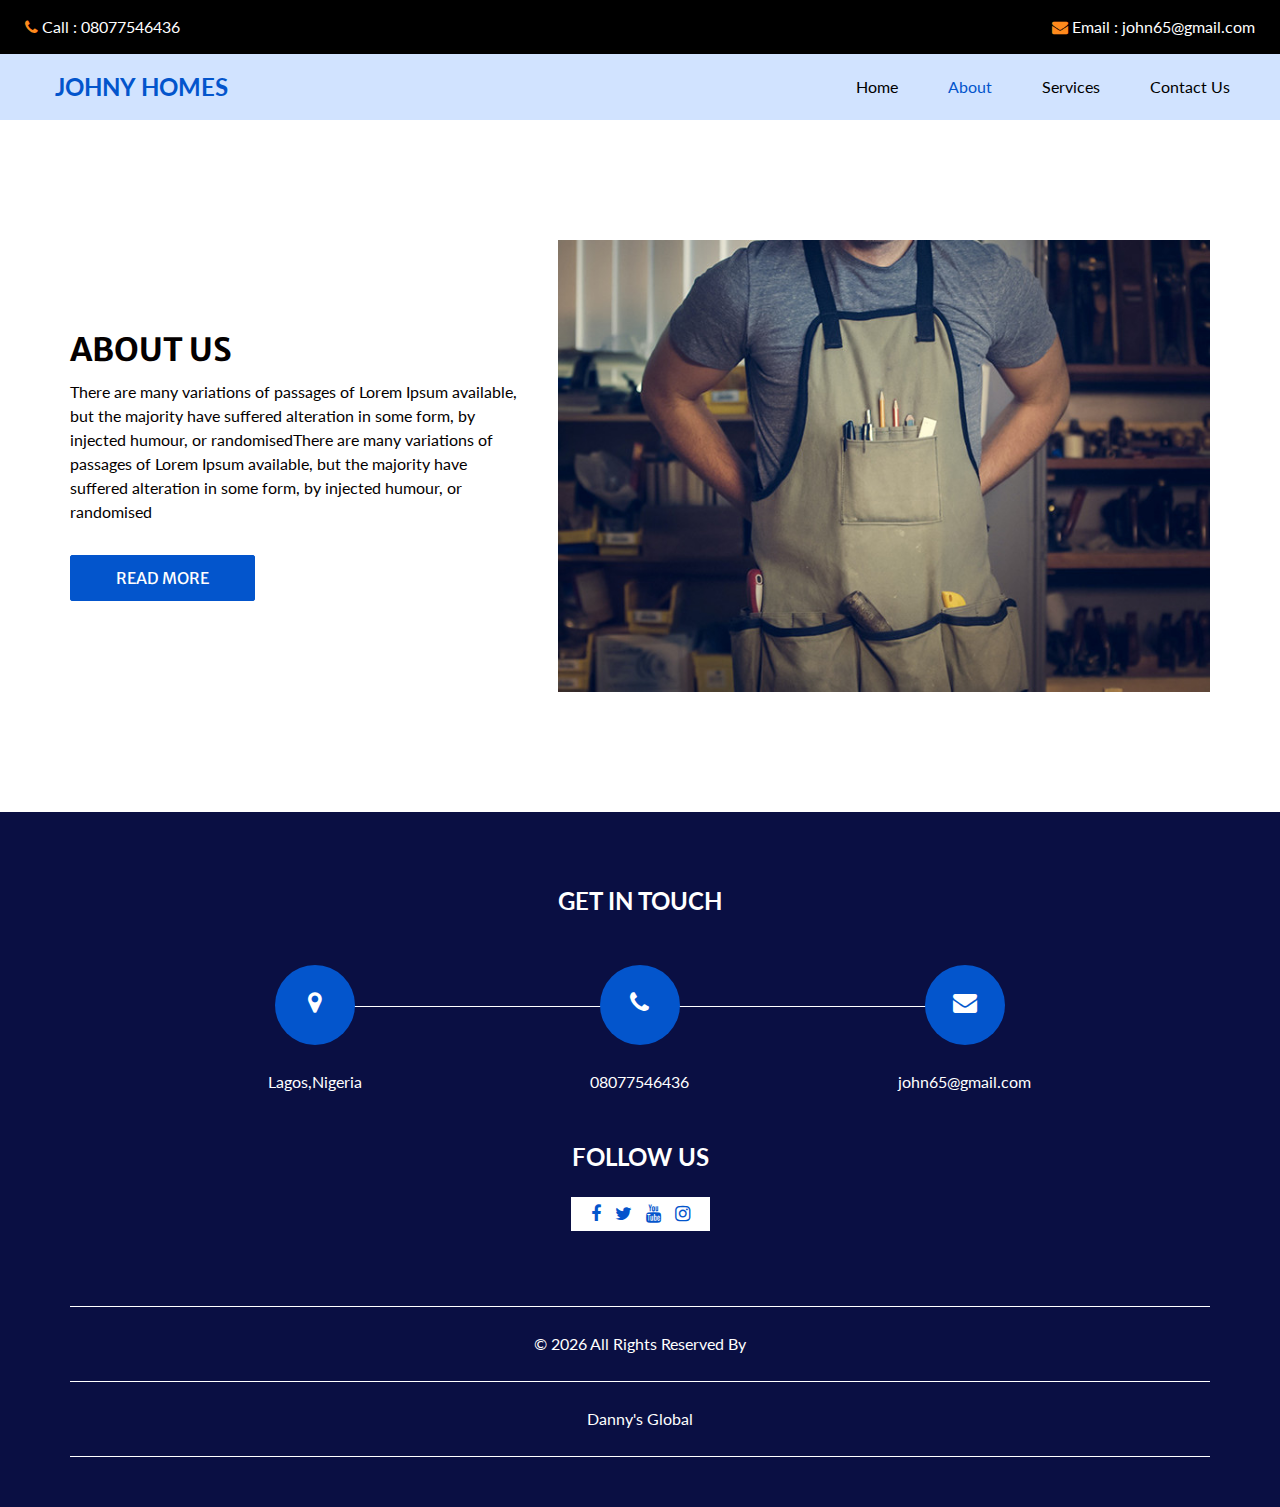
<file: about.html>
<!DOCTYPE html>
<html>

<head>
  <!-- Basic -->
  <meta charset="utf-8" />
  <meta http-equiv="X-UA-Compatible" content="IE=edge" />
  <!-- Mobile Metas -->
  <meta name="viewport" content="width=device-width, initial-scale=1, shrink-to-fit=no" />
  <!-- Site Metas -->
  <meta name="keywords" content="" />
  <meta name="description" content="" />
  <meta name="author" content="" />

  <title>JOHNY</title>

  <!-- slider stylesheet -->
  <link rel="stylesheet" type="text/css" href="https://cdnjs.cloudflare.com/ajax/libs/OwlCarousel2/2.3.4/assets/owl.carousel.min.css" />
  <!-- bootstrap core css -->
  <link rel="stylesheet" type="text/css" href="css/bootstrap.css" />
  <!-- font awesome style -->
  <link rel="stylesheet" type="text/css" href="css/font-awesome.min.css" />

  <!-- Custom styles for this template -->
  <link href="css/style.css" rel="stylesheet" />
  <!-- responsive style -->
  <link href="css/responsive.css" rel="stylesheet" />

</head>

<body>
  <div class="hero_area">
    <!-- header section strats -->
    <header class="header_section">
      <div class="header_top">
        <div class="container-fluid">
          <div class="contact_nav">
            <a href="">
              <i class="fa fa-phone" aria-hidden="true"></i>
              <span>
                Call : 08077546436
              </span>
            </a>
            <a href="">
              <i class="fa fa-envelope" aria-hidden="true"></i>
              <span>
                Email : john65@gmail.com
              </span>
            </a>
          </div>
        </div>
      </div>
      <div class="header_bottom">
        <div class="container-fluid">
          <nav class="navbar navbar-expand-lg custom_nav-container ">
            <a class="navbar-brand" href="index.html">
              <span>
                JOHNY HOMES 
              </span>
            </a>

            <button class="navbar-toggler" type="button" data-toggle="collapse" data-target="#navbarSupportedContent" aria-controls="navbarSupportedContent" aria-expanded="false" aria-label="Toggle navigation">
              <span class=""> </span>
            </button>

            <div class="collapse navbar-collapse" id="navbarSupportedContent">
              <ul class="navbar-nav ">
                <li class="nav-item ">
                  <a class="nav-link" href="index.html">Home <span class="sr-only">(current)</span></a>
                </li>
                <li class="nav-item active">
                  <a class="nav-link" href="about.html"> About</a>
                </li>
                <li class="nav-item">
                  <a class="nav-link" href="service.html">Services</a>
                </li>
                <li class="nav-item">
                  <a class="nav-link" href="contact.html">Contact Us</a>
                </li>
              </ul>
            </div>
          </nav>
        </div>
      </div>
    </header>
    <!-- end header section -->
  </div>

  <!-- about section -->

  <section class="about_section layout_padding">
    <div class="container">
      <div class="row">
        <div class="col-lg-5 col-md-6">
          <div class="detail-box">
            <h2>
              About us
            </h2>
            <p>
              There are many variations of passages of Lorem Ipsum available, but the majority have suffered alteration in some form, by injected humour, or randomisedThere are many variations of passages of Lorem Ipsum available, but the majority have suffered alteration in some form, by injected humour, or randomised
            </p>
            <a href="">
              Read More
            </a>
          </div>
        </div>
        <div class="col-lg-7 col-md-6">
          <div class="img-box">
            <img src="images/about-img.jpg" alt="">
          </div>
        </div>
      </div>
    </div>
  </section>

  <!-- end about section -->

  <!-- info section -->
  <section class="info_section ">
    <div class="container">
      <h4>
        Get In Touch
      </h4>
      <div class="row">
        <div class="col-lg-10 mx-auto">
          <div class="info_items">
            <div class="row">
              <div class="col-md-4">
                <a href="">
                  <div class="item ">
                    <div class="img-box ">
                      <i class="fa fa-map-marker" aria-hidden="true"></i>
                    </div>
                    <p>
                      Lagos,Nigeria
                    </p>
                  </div>
                </a>
              </div>
              <div class="col-md-4">
                <a href="">
                  <div class="item ">
                    <div class="img-box ">
                      <i class="fa fa-phone" aria-hidden="true"></i>
                    </div>
                    <p>
                      08077546436
                    </p>
                  </div>
                </a>
              </div>
              <div class="col-md-4">
                <a href="">
                  <div class="item ">
                    <div class="img-box">
                      <i class="fa fa-envelope" aria-hidden="true"></i>
                    </div>
                    <p>
                      john65@gmail.com
                    </p>
                  </div>
                </a>
              </div>
            </div>
          </div>
        </div>
      </div>
    </div>
    <div class="social-box">
      <h4>
        Follow Us
      </h4>
      <div class="box">
        <a href="">
          <i class="fa fa-facebook" aria-hidden="true"></i>
        </a>
        <a href="">
          <i class="fa fa-twitter" aria-hidden="true"></i>
        </a>
        <a href="">
          <i class="fa fa-youtube" aria-hidden="true"></i>
        </a>
        <a href="">
          <i class="fa fa-instagram" aria-hidden="true"></i>
        </a>
      </div>
    </div>
  </section>



  <!-- end info_section -->

  <!-- footer section -->
  <footer class="footer_section">
    <div class="container">
      <p>
        &copy; <span id="displayDateYear"></span> All Rights Reserved By
        <p>Danny's Global</p>
      </p>
    </div>
  </footer>
  <!-- footer section -->

  <script src="js/jquery-3.4.1.min.js"></script>
  <script src="js/bootstrap.js"></script>
  <script src="https://cdnjs.cloudflare.com/ajax/libs/OwlCarousel2/2.3.4/owl.carousel.min.js">
  </script>
  <script src="js/custom.js"></script>



</body>

</html>
</file>
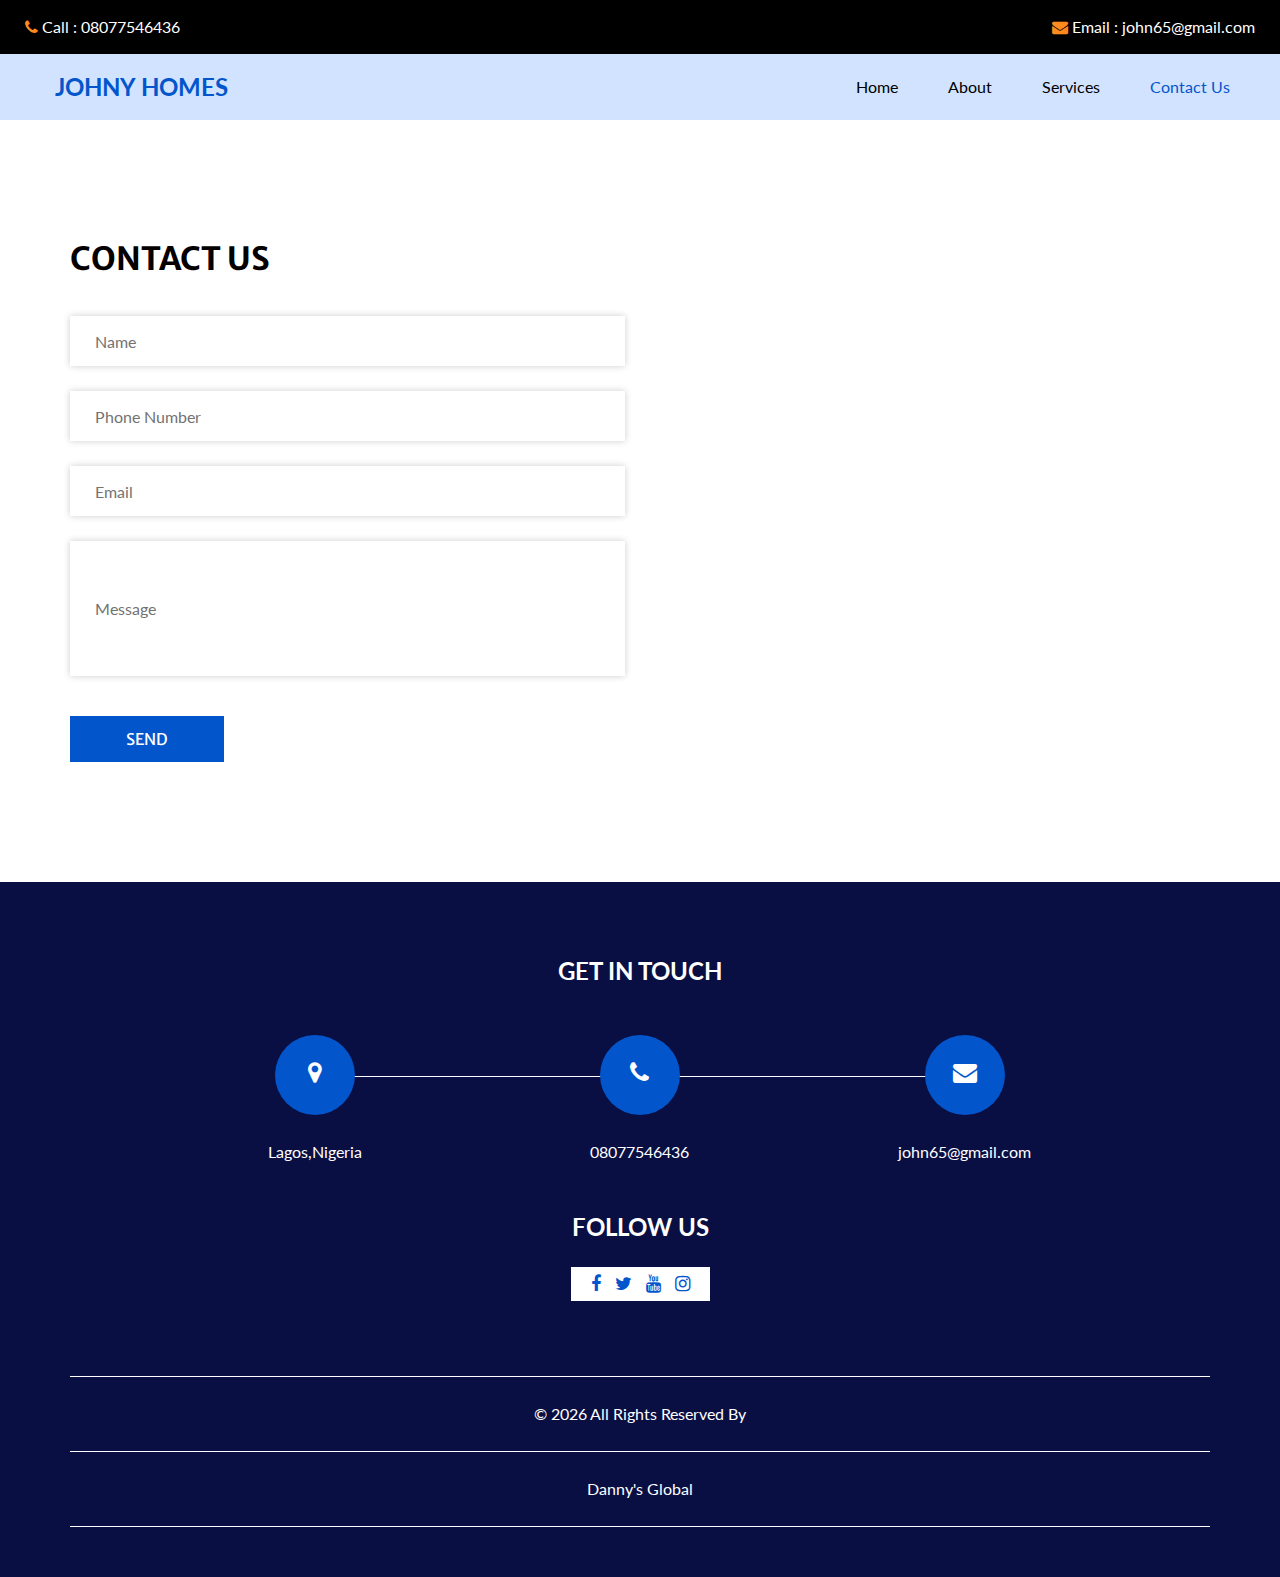
<file: contact.html>
<!DOCTYPE html>
<html>

<head>
  <!-- Basic -->
  <meta charset="utf-8" />
  <meta http-equiv="X-UA-Compatible" content="IE=edge" />
  <!-- Mobile Metas -->
  <meta name="viewport" content="width=device-width, initial-scale=1, shrink-to-fit=no" />
  <!-- Site Metas -->
  <meta name="keywords" content="" />
  <meta name="description" content="" />
  <meta name="author" content="" />

  <title>JOHNY</title>

  <!-- slider stylesheet -->
  <link rel="stylesheet" type="text/css" href="https://cdnjs.cloudflare.com/ajax/libs/OwlCarousel2/2.3.4/assets/owl.carousel.min.css" />
  <!-- bootstrap core css -->
  <link rel="stylesheet" type="text/css" href="css/bootstrap.css" />
  <!-- font awesome style -->
  <link rel="stylesheet" type="text/css" href="css/font-awesome.min.css" />

  <!-- Custom styles for this template -->
  <link href="css/style.css" rel="stylesheet" />
  <!-- responsive style -->
  <link href="css/responsive.css" rel="stylesheet" />

</head>

<body>
  <div class="hero_area">
    <!-- header section strats -->
    <header class="header_section">
      <div class="header_top">
        <div class="container-fluid">
          <div class="contact_nav">
            <a href="">
              <i class="fa fa-phone" aria-hidden="true"></i>
              <span>
                Call : 08077546436
              </span>
            </a>
            <a href="">
              <i class="fa fa-envelope" aria-hidden="true"></i>
              <span>
                Email : john65@gmail.com
              </span>
            </a>
          </div>
        </div>
      </div>
      <div class="header_bottom">
        <div class="container-fluid">
          <nav class="navbar navbar-expand-lg custom_nav-container ">
            <a class="navbar-brand" href="index.html">
              <span>
                JOHNY HOMES
              </span>
            </a>

            <button class="navbar-toggler" type="button" data-toggle="collapse" data-target="#navbarSupportedContent" aria-controls="navbarSupportedContent" aria-expanded="false" aria-label="Toggle navigation">
              <span class=""> </span>
            </button>

            <div class="collapse navbar-collapse" id="navbarSupportedContent">
              <ul class="navbar-nav ">
                <li class="nav-item ">
                  <a class="nav-link" href="index.html">Home <span class="sr-only">(current)</span></a>
                </li>
                <li class="nav-item">
                  <a class="nav-link" href="about.html"> About</a>
                </li>
                <li class="nav-item">
                  <a class="nav-link" href="service.html">Services</a>
                </li>
                <li class="nav-item active">
                  <a class="nav-link" href="contact.html">Contact Us</a>
                </li>
              </ul>
            </div>
          </nav>
        </div>
      </div>
    </header>
    <!-- end header section -->
  </div>


  <!-- contact section -->

  <section class="contact_section layout_padding">
    <div class="container">
      <div class="heading_container">
        <h2>
          Contact Us
        </h2>
      </div>
      <div class="row">
        <div class="col-md-6">
          <form action="">
            <div>
              <input type="text" placeholder="Name" />
            </div>
            <div>
              <input type="text" placeholder="Phone Number" />
            </div>
            <div>
              <input type="email" placeholder="Email" />
            </div>
            <div>
              <input type="text" class="message-box" placeholder="Message" />
            </div>
            <div class="d-flex ">
              <button>
                SEND
              </button>
            </div>
          </form>
        </div>
        <div class="col-md-6">
          <div class="map_container">
            <div class="map">
              <div id="googleMap" style="width:100%;height:100%;">



              <iframe src="https://www.google.com/maps/embed?pb=!1m18!1m12!1m3!1d1014759.7045266124!2d2.876152180410018!3d6.533669099501164!2m3!1f0!2f0!3f0!3m2!1i1024!2i768!4f13.1!3m3!1m2!1s0x103bf4cc9b07cf55%3A0xc4ae10b395418b9b!2sLagos%20Island!5e0!3m2!1sen!2sng!4v1714914938316!5m2!1sen!2sng" width="600" height="450" style="border:0;"
               allowfullscreen="" loading="lazy" referrerpolicy="no-referrer-when-downgrade"></iframe>
              
              
              
              
              </div>
            </div>
          </div>
        </div>
      </div>
    </div>
  </section>

  <!-- end contact section -->


  <!-- info section -->
  <section class="info_section ">
    <div class="container">
      <h4>
        Get In Touch
      </h4>
      <div class="row">
        <div class="col-lg-10 mx-auto">
          <div class="info_items">
            <div class="row">
              <div class="col-md-4">
                <a href="">
                  <div class="item ">
                    <div class="img-box ">
                      <i class="fa fa-map-marker" aria-hidden="true"></i>
                    </div>
                    <p>
                      Lagos,Nigeria
                    </p>
                  </div>
                </a>
              </div>
              <div class="col-md-4">
                <a href="">
                  <div class="item ">
                    <div class="img-box ">
                      <i class="fa fa-phone" aria-hidden="true"></i>
                    </div>
                    <p>
                      08077546436
                    </p>
                  </div>
                </a>
              </div>
              <div class="col-md-4">
                <a href="">
                  <div class="item ">
                    <div class="img-box">
                      <i class="fa fa-envelope" aria-hidden="true"></i>
                    </div>
                    <p>
                      john65@gmail.com
                    </p>
                  </div>
                </a>
              </div>
            </div>
          </div>
        </div>
      </div>
    </div>
    <div class="social-box">
      <h4>
        Follow Us
      </h4>
      <div class="box">
        <a href="">
          <i class="fa fa-facebook" aria-hidden="true"></i>
        </a>
        <a href="">
          <i class="fa fa-twitter" aria-hidden="true"></i>
        </a>
        <a href="">
          <i class="fa fa-youtube" aria-hidden="true"></i>
        </a>
        <a href="">
          <i class="fa fa-instagram" aria-hidden="true"></i>
        </a>
      </div>
    </div>
  </section>



  <!-- end info_section -->

  <!-- footer section -->
  <footer class="footer_section">
    <div class="container">
      <p>
        &copy; <span id="displayDateYear"></span> All Rights Reserved By
        <p>Danny's Global</p>
      </p>
    </div>
  </footer>
  <!-- footer section -->

  <script src="js/jquery-3.4.1.min.js"></script>
  <script src="js/bootstrap.js"></script>
  <script src="https://cdnjs.cloudflare.com/ajax/libs/OwlCarousel2/2.3.4/owl.carousel.min.js">
  </script>
  <script src="js/custom.js"></script>
  


</body>

</html>
</file>
<file: css/style.css>
@import url("https://fonts.googleapis.com/css2?family=Lato:wght@400;700&family=Merriweather+Sans:wght@400;700&display=swap");
body {
  font-family: 'Lato', sans-serif;
  color: #040000;
}

.layout_padding {
  padding-top: 120px;
  padding-bottom: 120px;
}

.layout_padding2 {
  padding: 45px 0;
}

.layout_padding2-top {
  padding-top: 45px;
}

.layout_padding2-bottom {
  padding-bottom: 45px;
}

.layout_padding-top {
  padding-top: 120px;
}

.layout_padding-bottom {
  padding-bottom: 120px;
}

.heading_container {
  display: -webkit-box;
  display: -ms-flexbox;
  display: flex;
  -webkit-box-orient: vertical;
  -webkit-box-direction: normal;
      -ms-flex-direction: column;
          flex-direction: column;
  -webkit-box-align: start;
      -ms-flex-align: start;
          align-items: flex-start;
}

.heading_container h2 {
  font-weight: bold;
  display: -webkit-box;
  display: -ms-flexbox;
  display: flex;
  -webkit-box-align: center;
      -ms-flex-align: center;
          align-items: center;
  text-transform: uppercase;
  font-family: 'Merriweather Sans', sans-serif;
}

.heading_container p {
  margin-bottom: 0;
}

.heading_container.heading_center {
  -webkit-box-align: center;
      -ms-flex-align: center;
          align-items: center;
  text-align: center;
}

h1,
h2 {
  font-family: 'Merriweather Sans', sans-serif;
}

a,
a:hover,
a:focus {
  text-decoration: none;
}

/*header section*/
.hero_area {
  position: relative;
  background-color: #d1e3ff;
}

.header_section .container-fluid {
  padding-right: 25px;
  padding-left: 25px;
}

.header_section .header_top {
  padding: 15px 0;
  background-color: #000000;
}

.header_section .header_top .contact_nav {
  display: -webkit-box;
  display: -ms-flexbox;
  display: flex;
  -webkit-box-pack: justify;
      -ms-flex-pack: justify;
          justify-content: space-between;
}

.header_section .header_top .contact_nav a {
  color: #ffffff;
}

.header_section .header_top .contact_nav a i {
  color: #ff8a1d;
}

.header_section .header_bottom {
  padding: 10px 0;
}

.navbar-brand {
  padding-left: 30px;
  padding-right: 30px;
  margin: 0;
  color: #000000;
  font-weight: bold;
  font-size: 24px;
  font-weight: bold;
}

.navbar-brand span {
  color: #0355cc;
  text-transform: uppercase;
}

.custom_nav-container {
  padding: 0;
}

.custom_nav-container .navbar-nav {
  margin-left: auto;
}

.custom_nav-container .navbar-nav .nav-item .nav-link {
  padding: 10px 25px;
  color: #000000;
  text-align: center;
}

.custom_nav-container .navbar-nav .nav-item:hover .nav-link, .custom_nav-container .navbar-nav .nav-item.active .nav-link {
  color: #0355cc;
}

.custom_nav-container .form-inline .nav_search-btn {
  width: 35px;
  height: 35px;
  padding: 0;
  border: none;
  color: #000000;
}

.custom_nav-container .form-inline .nav_search-btn:hover {
  color: #0355cc;
}

.custom_nav-container .navbar-toggler {
  outline: none;
}

.custom_nav-container .navbar-toggler {
  padding: 0;
  width: 37px;
  height: 42px;
  -webkit-transition: all .3s;
  transition: all .3s;
}

.custom_nav-container .navbar-toggler span {
  display: block;
  width: 35px;
  height: 4px;
  background-color: #000000;
  margin: 7px 0;
  -webkit-transition: all 0.3s;
  transition: all 0.3s;
  position: relative;
  border-radius: 5px;
  -webkit-transition: all .3s;
  transition: all .3s;
}

.custom_nav-container .navbar-toggler span::before, .custom_nav-container .navbar-toggler span::after {
  content: "";
  position: absolute;
  left: 0;
  height: 100%;
  width: 100%;
  background-color: #000000;
  top: -10px;
  border-radius: 5px;
  -webkit-transition: all .3s;
  transition: all .3s;
}

.custom_nav-container .navbar-toggler span::after {
  top: 10px;
}

.custom_nav-container .navbar-toggler[aria-expanded="true"] {
  -webkit-transform: rotate(360deg);
          transform: rotate(360deg);
}

.custom_nav-container .navbar-toggler[aria-expanded="true"] span {
  -webkit-transform: rotate(45deg);
          transform: rotate(45deg);
}

.custom_nav-container .navbar-toggler[aria-expanded="true"] span::before, .custom_nav-container .navbar-toggler[aria-expanded="true"] span::after {
  -webkit-transform: rotate(90deg);
          transform: rotate(90deg);
  top: 0;
}

.custom_nav-container .navbar-toggler[aria-expanded="true"] .s-1 {
  -webkit-transform: rotate(45deg);
          transform: rotate(45deg);
  margin: 0;
  margin-bottom: -4px;
}

.custom_nav-container .navbar-toggler[aria-expanded="true"] .s-2 {
  display: none;
}

.custom_nav-container .navbar-toggler[aria-expanded="true"] .s-3 {
  -webkit-transform: rotate(-45deg);
          transform: rotate(-45deg);
  margin: 0;
  margin-top: -4px;
}

.custom_nav-container .navbar-toggler[aria-expanded="false"] .s-1,
.custom_nav-container .navbar-toggler[aria-expanded="false"] .s-2,
.custom_nav-container .navbar-toggler[aria-expanded="false"] .s-3 {
  -webkit-transform: none;
          transform: none;
}

.quote_btn-container {
  display: -webkit-box;
  display: -ms-flexbox;
  display: flex;
  -webkit-box-align: center;
      -ms-flex-align: center;
          align-items: center;
}

.quote_btn-container a {
  color: #ffffff;
  margin-right: 25px;
  text-transform: uppercase;
}

.quote_btn-container a span {
  margin-left: 5px;
}

.quote_btn-container a:hover {
  color: #ff8a1d;
}

/*end header section*/
/* slider section */
.slider_section {
  -webkit-box-flex: 1;
      -ms-flex: 1;
          flex: 1;
  display: -webkit-box;
  display: -ms-flexbox;
  display: flex;
  -webkit-box-align: center;
      -ms-flex-align: center;
          align-items: center;
  background-size: cover;
  background-position: bottom;
}

.slider_section .row {
  -webkit-box-align: center;
      -ms-flex-align: center;
          align-items: center;
}

.slider_section #customCarousel1 {
  width: 100%;
  position: unset;
}

.slider_section .detail-box {
  padding-bottom: 90px;
}

.slider_section .detail-box h1 {
  font-weight: bold;
  margin-bottom: 25px;
  color: #0355cc;
}

.slider_section .detail-box p {
  color: #444;
  font-size: 15px;
}

.slider_section .detail-box a {
  display: inline-block;
  font-family: 'Merriweather Sans', sans-serif;
  text-transform: uppercase;
  padding: 10px 45px;
  background-color: #ff8a1d;
  border: 1px solid #ff8a1d;
  border-radius: 5px;
  color: #ffffff;
  margin-top: 15px;
}

.slider_section .detail-box a:hover {
  background-color: transparent;
  color: #ff8a1d;
}

.slider_section .img-box img {
  width: 100%;
}

.feature_section {
  -webkit-transform: translateY(-50%);
          transform: translateY(-50%);
}

.feature_section .feature_container {
  display: -webkit-box;
  display: -ms-flexbox;
  display: flex;
}

.feature_section .feature_container .box {
  -webkit-box-flex: 1;
      -ms-flex: 1;
          flex: 1;
  display: -webkit-box;
  display: -ms-flexbox;
  display: flex;
  -webkit-box-orient: vertical;
  -webkit-box-direction: normal;
      -ms-flex-direction: column;
          flex-direction: column;
  -webkit-box-align: center;
      -ms-flex-align: center;
          align-items: center;
  text-align: center;
  margin: 0 10px;
  padding: 45px 15px;
  background-color: #ffffff;
  color: #555089;
  -webkit-transition: all 0.3s;
  transition: all 0.3s;
  -webkit-box-shadow: 0 0 15px 0 rgba(0, 0, 0, 0.2);
          box-shadow: 0 0 15px 0 rgba(0, 0, 0, 0.2);
}

.feature_section .feature_container .box .img-box {
  width: 90px;
  height: 90px;
}

.feature_section .feature_container .box .img-box svg {
  width: 100%;
  height: auto;
  max-height: 100%;
  fill: #726dae;
  -webkit-transition: all 0.3s;
  transition: all 0.3s;
}

.feature_section .feature_container .box .img-box svg path {
  fill: #726dae;
}

.feature_section .feature_container .box .name {
  margin-top: 20px;
  text-transform: uppercase;
  font-family: 'Merriweather Sans', sans-serif;
  margin-bottom: 0;
}

.feature_section .feature_container .box:hover, .feature_section .feature_container .box.active {
  background-color: #ff8a1d;
  color: #ffffff;
}

.feature_section .feature_container .box:hover .img-box svg, .feature_section .feature_container .box.active .img-box svg {
  fill: #ffffff;
}

.feature_section .feature_container .box:hover .img-box svg path, .feature_section .feature_container .box.active .img-box svg path {
  fill: #ffffff;
}

.about_section .row {
  -webkit-box-align: center;
      -ms-flex-align: center;
          align-items: center;
}

.about_section .detail-box h2 {
  text-transform: uppercase;
  font-weight: bold;
}

.about_section .detail-box p {
  margin-top: 10px;
}

.about_section .detail-box a {
  margin-top: 15px;
  display: inline-block;
  font-family: 'Merriweather Sans', sans-serif;
  text-transform: uppercase;
  padding: 10px 45px;
  background-color: #0355cc;
  border: 1px solid #0355cc;
  border-radius: 2px;
  color: #ffffff;
}

.about_section .detail-box a:hover {
  background-color: transparent;
  color: #0355cc;
}

.about_section .img-box img {
  width: 100%;
}

.professional_section {
  background-color: #d1e3ff;
}

.professional_section .row {
  -webkit-box-align: center;
      -ms-flex-align: center;
          align-items: center;
}

.professional_section .img-box img {
  width: 100%;
}

.professional_section .detail-box h2 {
  text-transform: uppercase;
  font-weight: bold;
  color: #0355cc;
}

.professional_section .detail-box p {
  margin-top: 20px;
}

.professional_section .detail-box a {
  margin-top: 25px;
  display: inline-block;
  font-family: 'Merriweather Sans', sans-serif;
  text-transform: uppercase;
  padding: 10px 45px;
  background-color: #ff8a1d;
  border: 1px solid #ff8a1d;
  border-radius: 2px;
  color: #ffffff;
}

.professional_section .detail-box a:hover {
  background-color: transparent;
  color: #ff8a1d;
}

.service_section {
  position: relative;
}

.service_section .box {
  margin-top: 30px;
  text-align: center;
  -webkit-box-shadow: 0 0 5px 2px rgba(0, 0, 0, 0.15);
          box-shadow: 0 0 5px 2px rgba(0, 0, 0, 0.15);
  padding: 25px 15px;
  -webkit-transition: all .3s;
  transition: all .3s;
  display: -webkit-box;
  display: -ms-flexbox;
  display: flex;
  -webkit-box-orient: vertical;
  -webkit-box-direction: normal;
      -ms-flex-direction: column;
          flex-direction: column;
  -webkit-box-align: center;
      -ms-flex-align: center;
          align-items: center;
}

.service_section .box .img-box {
  width: 65px;
  height: 65px;
  display: -webkit-box;
  display: -ms-flexbox;
  display: flex;
  -webkit-box-pack: center;
      -ms-flex-pack: center;
          justify-content: center;
  -webkit-box-align: center;
      -ms-flex-align: center;
          align-items: center;
}

.service_section .box .img-box img {
  max-height: 100%;
  max-width: 100%;
  -webkit-transition: all .3s;
  transition: all .3s;
}

.service_section .box .detail-box {
  margin-top: 15px;
}

.service_section .box .detail-box h5 {
  font-weight: bold;
}

.service_section .box .detail-box p {
  margin: 0;
}

.service_section .box:hover {
  background-color: #ff8a1d;
  color: #ffffff;
}

.service_section .box:hover .img-box img {
  -webkit-filter: brightness(0) invert(1);
          filter: brightness(0) invert(1);
}

.service_section .btn-box {
  display: -webkit-box;
  display: -ms-flexbox;
  display: flex;
  -webkit-box-pack: center;
      -ms-flex-pack: center;
          justify-content: center;
  margin-top: 45px;
}

.service_section .btn-box a {
  display: inline-block;
  font-family: 'Merriweather Sans', sans-serif;
  text-transform: uppercase;
  padding: 10px 45px;
  background-color: #0355cc;
  border: 1px solid #0355cc;
  border-radius: 0;
  color: #ffffff;
}

.service_section .btn-box a:hover {
  background-color: transparent;
  color: #0355cc;
}

.client_section .heading_container {
  -webkit-box-align: center;
      -ms-flex-align: center;
          align-items: center;
  text-align: center;
}

.client_section .box {
  margin: 15px;
  -webkit-box-shadow: 0 0 10px 0 rgba(0, 0, 0, 0.2);
          box-shadow: 0 0 10px 0 rgba(0, 0, 0, 0.2);
  padding: 25px;
}

.client_section .box .client_id {
  display: -webkit-box;
  display: -ms-flexbox;
  display: flex;
}

.client_section .box .client_id .img-box {
  width: 125px;
  min-width: 125px;
  margin-right: 15px;
}

.client_section .box .client_id .img-box img {
  width: 100%;
  border-radius: 100%;
}

.client_section .box .client_id .client_detail {
  display: -webkit-box;
  display: -ms-flexbox;
  display: flex;
  -webkit-box-align: center;
      -ms-flex-align: center;
          align-items: center;
  -webkit-box-pack: justify;
      -ms-flex-pack: justify;
          justify-content: space-between;
  -webkit-box-flex: 1;
      -ms-flex: 1;
          flex: 1;
  padding-right: 25px;
}

.client_section .box .client_id .client_detail .client_info h6 {
  margin-bottom: 0;
}

.client_section .box .client_id .client_detail .client_info i {
  color: #fbaf5d;
}

.client_section .box .client_text {
  margin-top: 20px;
}

.client_section .owl-carousel .owl-nav {
  display: -webkit-box;
  display: -ms-flexbox;
  display: flex;
  -webkit-box-pack: center;
      -ms-flex-pack: center;
          justify-content: center;
  margin-top: 20px;
}

.client_section .owl-carousel .owl-nav button {
  width: 50px;
  height: 50px;
  background-color: #0355cc;
  outline: none;
  margin: 0 20px;
  color: #ffffff;
}

.heading_container {
  margin-bottom: 30px;
}

.contact_section input {
  width: 100%;
  border: none;
  height: 50px;
  margin-bottom: 25px;
  padding-left: 25px;
  background-color: #ffffff;
  outline: none;
  color: #ffffff;
  -webkit-box-shadow: 0 0 7px 0 rgba(0, 0, 0, 0.2);
          box-shadow: 0 0 7px 0 rgba(0, 0, 0, 0.2);
}

.contact_section input::-webkit-input-placeholder {
  color: #737272;
}

.contact_section input:-ms-input-placeholder {
  color: #737272;
}

.contact_section input::-ms-input-placeholder {
  color: #737272;
}

.contact_section input::placeholder {
  color: #737272;
}

.contact_section input.message-box {
  height: 135px;
}

.contact_section button {
  border: none;
  display: inline-block;
  font-family: 'Merriweather Sans', sans-serif;
  text-transform: uppercase;
  padding: 10px 55px;
  background-color: #0355cc;
  border: 1px solid #0355cc;
  border-radius: 0;
  color: #ffffff;
  margin-top: 15px;
}

.contact_section button:hover {
  background-color: transparent;
  color: #0355cc;
}

.contact_section .map_container {
  height: 360px;
}

.contact_section .map_container .map {
  height: 100%;
}

.info_section {
  padding: 75px 0;
  background-color: #0a0f43;
  text-align: center;
  color: #fff;
}

.info_section h4 {
  text-transform: uppercase;
  font-weight: bold;
  margin-bottom: 25px;
}

.info_section .social-box {
  display: -webkit-box;
  display: -ms-flexbox;
  display: flex;
  -webkit-box-orient: vertical;
  -webkit-box-direction: normal;
      -ms-flex-direction: column;
          flex-direction: column;
  -webkit-box-align: center;
      -ms-flex-align: center;
          align-items: center;
  margin-top: 25px;
}

.info_section .social-box .box {
  background-color: #ffffff;
  padding: 5px 15px;
}

.info_section a {
  margin: 0 5px;
  color: #0355cc;
}

.info_section a i {
  font-size: 18px;
}

.info_section a:hover {
  color: #ff8a1d;
}

.info_items a {
  position: relative;
}

.info_items .item {
  display: -webkit-box;
  display: -ms-flexbox;
  display: flex;
  -webkit-box-orient: vertical;
  -webkit-box-direction: normal;
      -ms-flex-direction: column;
          flex-direction: column;
  -webkit-box-align: center;
      -ms-flex-align: center;
          align-items: center;
  text-align: center;
}

.info_items .item .img-box {
  width: 80px;
  height: 80px;
  border-radius: 100%;
  background-color: #ffffff;
  background-repeat: no-repeat;
  background-position: center;
  text-align: center;
  line-height: 80px;
  background-color: #0355cc;
  color: #ffffff;
}

.info_items .item .img-box i {
  font-size: 24px;
}

.info_items .item p {
  margin-top: 25px;
  color: #fff;
  margin-bottom: 0;
  background-color: #0a0f43;
}

.info_items .item:hover .img-box {
  background-color: #ff8a1d;
}

.info_items {
  position: relative;
}

.info_items::before {
  content: "";
  position: absolute;
  top: 65px;
  width: 75%;
  height: 1px;
  background-color: #fff;
  left: 50%;
  -webkit-transform: translateX(-50%);
          transform: translateX(-50%);
}

/* footer section*/
.footer_section {
  background-color: #0a0f43;
}

.footer_section p {
  margin: 0;
  padding: 25px 0;
  color: #ffffff;
  text-align: center;
  border-top: 0.8px solid #ffffff;
}

.footer_section a {
  color: inherit;
}

/* end footer section*/
/*# sourceMappingURL=style.css.map */
</file>
<file: css/responsive.css>
@media (max-width: 1300px) {}

@media (max-width: 1120px) {}

@media (max-width: 992px) {
    .hero_area {
        height: auto;
    }

    .header_section .main_nav {
        flex: 1;
    }

    #navbarSupportedContent {
        margin-top: 15px;
    }

    .slider_section {
        padding-top: 45px;
    }

    .feature_section .feature_container .box {
        padding: 30px 15px;
    }

    .feature_section .feature_container .box .img-box {
        width: 75px;
    }


    .feature_section {
        transform: none;
        padding: 90px 0;
    }


}

@media (max-width: 767px) {
    .layout_padding {
        padding-top: 90px;
        padding-bottom: 90px;
    }

    .layout_padding-top {
        padding-top: 90px;
    }

    .layout_padding-bottom {
        padding-bottom: 90px;
    }

    .slider_section .detail-box {
        padding-bottom: 45px;
    }

    .feature_section .feature_container {
        flex-direction: column;
    }

    .feature_section .feature_container .box {
        padding: 30px 15px;
    }

    .feature_section .feature_container .box:not(:nth-last-child(1)) {
        margin-bottom: 15px;
    }

    .about_section .detail-box {
        margin-bottom: 45px;
    }


    .professional_section .img-box {
        display: none;
    }

    .contact_section form {
        margin-bottom: 45px;
    }

    .info_section .info_items::before {
        width: 1px;
        height: 90%;
        top: 25px;
    }

}

@media (max-width: 576px) {}

@media (max-width: 480px) {}

@media (max-width: 400px) {}

@media (max-width: 360px) {}

@media (min-width: 1200px) {
    .container {
        max-width: 1170px;
    }

}
</file>
